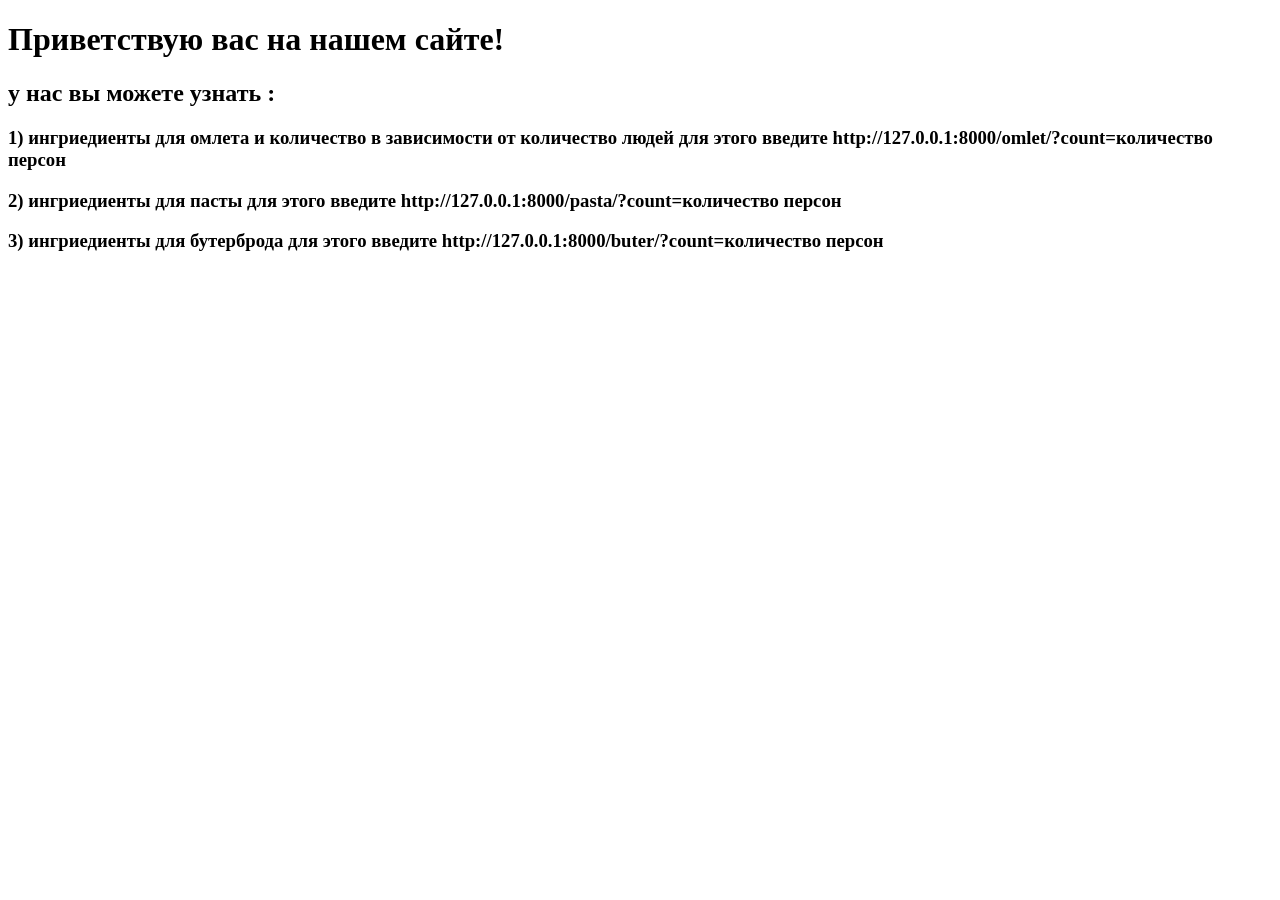
<file: hw_netology/recipe/templates/recipe/welcome.html>
<!DOCTYPE html>
<html lang="en">
<head>
    <meta charset="UTF-8">
    <title>Python</title>
</head>
<body>
<h1>Приветствую вас на нашем сайте! </h1>
<h2>у нас вы можете узнать : </h2>
<h3>1) ингриедиенты для омлета и количество в зависимости от количество людей для этого введите http://127.0.0.1:8000/omlet/?count=количество персон</h3>
<h3>2) ингриедиенты для пасты для этого введите http://127.0.0.1:8000/pasta/?count=количество персон</h3>
<h3>3) ингриедиенты для бутерброда для этого введите http://127.0.0.1:8000/buter/?count=количество персон</h3>
</body>
</html>
</file>
